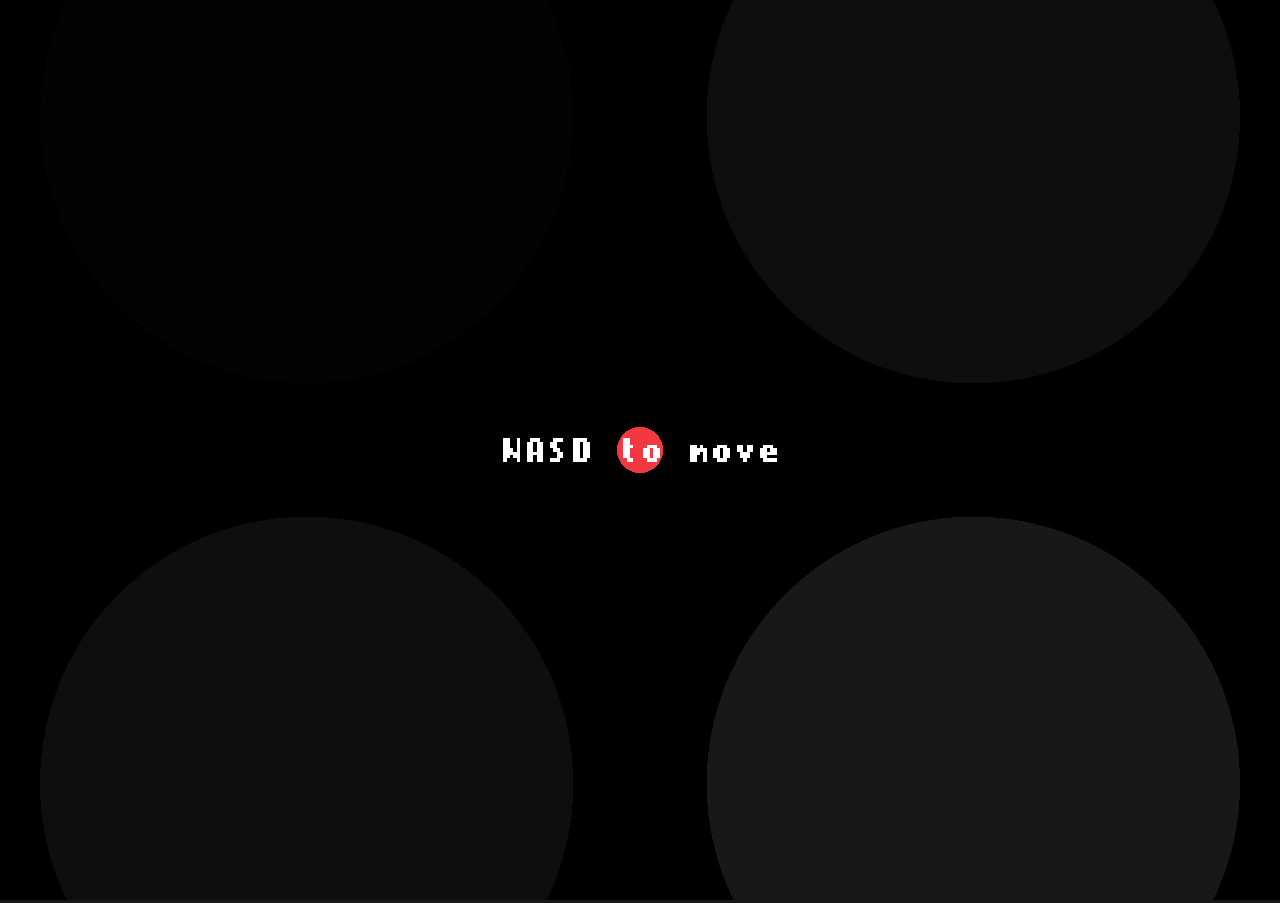
<file: index.html>
<!DOCTYPE html>
<html>
  <head>
    <meta name="viewport" content="user-scalable=no">
    <title>zzzwe</title>
    <link rel="stylesheet" href="reset.css" />
    <link rel="stylesheet" href="index.css" />
  </head>
  <body style="background:#181818">
    <canvas id="game-canvas"></canvas>
    <img id="bitmap-font" src="[data-uri]" style="display: none;" />
    <script src="./index.js"></script>
  </body>
</html>
</file>
<file: index.css>
@font-face {
    font-family: 'LexendMega';
    src: url('LexendMega-Regular.ttf');
}

html, body {
    width: 100%;
    height: 100%;
}

canvas {
    width: 100%;
    height: 100%;
    touch-action: none;
}
</file>
